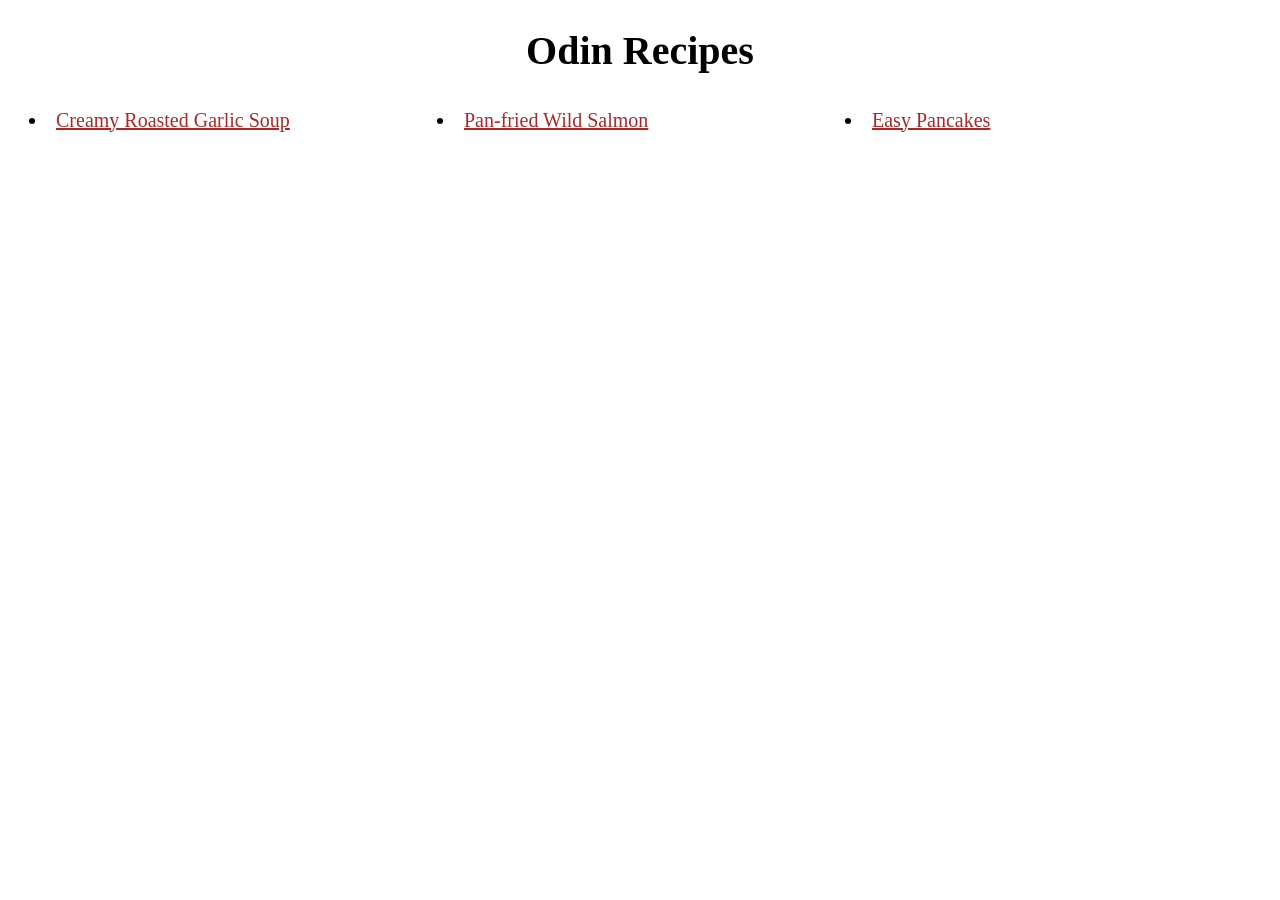
<file: index.html>
<!DOCTYPE html>
<html lang="en">
    <head>
        <meta charset="UTF-8">
        <link rel="stylesheet" href="styles.css">
        <title>Odin Recipes</title>
    </head>

    <body>
        <h1>Odin Recipes</h1>

        <ul>
            <li><a href="recipes/garlic-soup.html">Creamy Roasted Garlic Soup</a></li>
            <li><a href="recipes/pan-fried-wild-salmon.html">Pan-fried Wild Salmon</a></li>
            <li><a href="recipes/easy-pancakes.html">Easy Pancakes</a></li>
        </ul>

    </body>
</html>
</file>
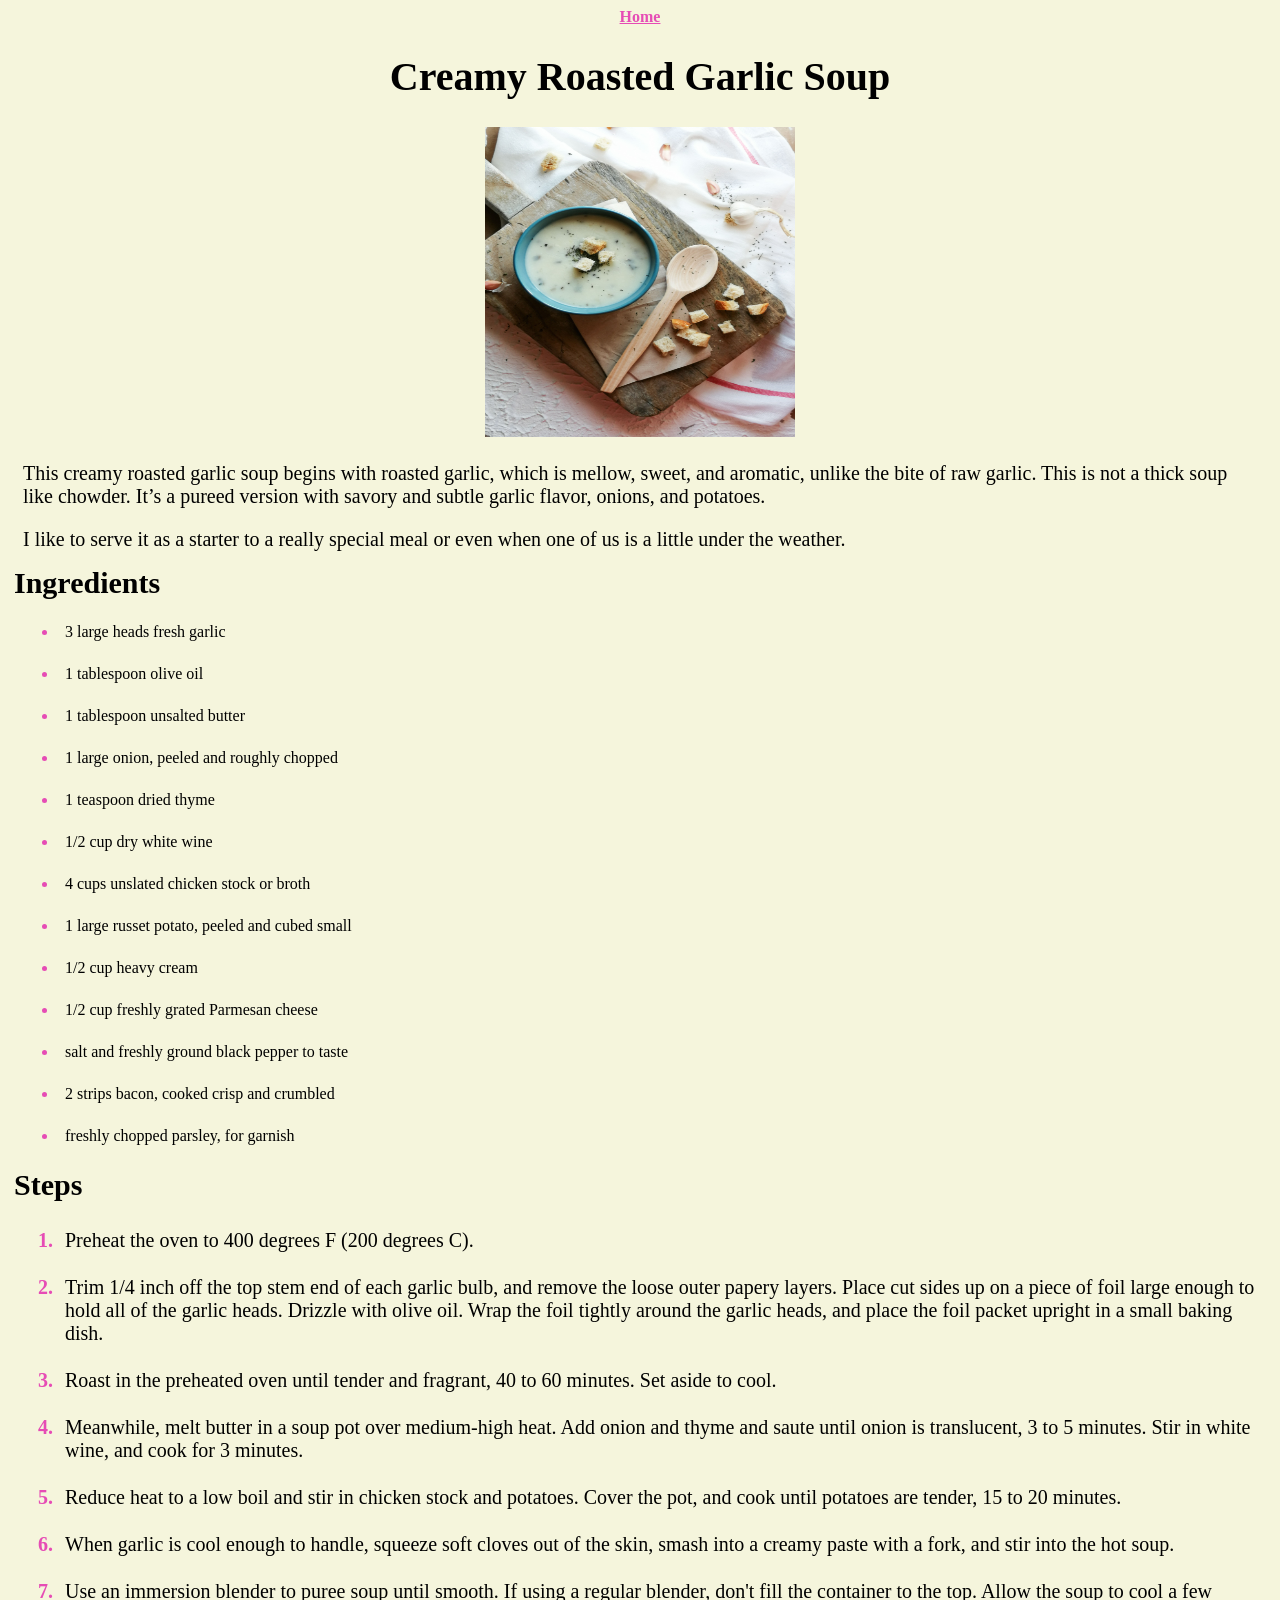
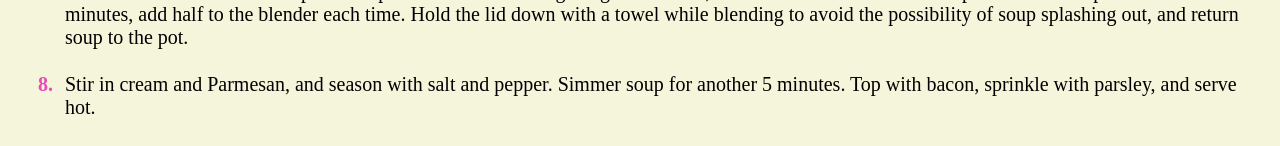
<file: recipes/garlic-soup.html>
<!DOCTYPE html>
<html lang="en">
    <head>
        <meta charset="UTF-8">
        <link rel="stylesheet" href="garlic-style.css">
        <title>Creamy Roasted Garlic Soup</title>
    </head>

    <body>
        <a class="home" href="../index.html">Home</a>
        <h1>Creamy Roasted Garlic Soup</h1>

        <img src="../odin-links-and-images/garlic-soup.jpg" alt="Garlic Soup" height="310" width="310">
    
        <div>
            <p>This creamy roasted garlic soup begins with roasted garlic, which is mellow, sweet, and aromatic, unlike the bite of raw garlic. This is not a thick soup like chowder. It’s a pureed version with savory and subtle garlic flavor, onions, and potatoes.</p>
            <p>I like to serve it as a starter to a really special meal or even when one of us is a little under the weather.</p>
        </div>

        <h2>Ingredients</h2>
        <ul>
            <li>3 large heads fresh garlic</li>
            <li>1 tablespoon olive oil</li>
            <li>1 tablespoon unsalted butter</li>
            <li>1 large onion, peeled and roughly chopped</li>
            <li>1 teaspoon dried thyme</li>
            <li>1/2 cup dry white wine</li>
            <li>4 cups unslated chicken stock or broth</li>
            <li>1 large russet potato, peeled and cubed small</li>
            <li>1/2 cup heavy cream</li>
            <li>1/2 cup freshly grated Parmesan cheese</li>
            <li>salt and freshly ground black pepper to taste</li>
            <li>2 strips bacon, cooked crisp and crumbled</li>
            <li>freshly chopped parsley, for garnish</li>
        </ul>

        <h2>Steps</h2>
        <ol>
            <li>Preheat the oven to 400 degrees F (200 degrees C). </li>
            <li>Trim 1/4 inch off the top stem end of each garlic bulb, and remove the loose outer papery layers. Place cut sides up on a piece of foil large enough to hold all of the garlic heads. Drizzle with olive oil. Wrap the foil tightly around the garlic heads, and place the foil packet upright in a small baking dish. </li>
            <li>Roast in the preheated oven until tender and fragrant, 40 to 60 minutes. Set aside to cool.</li>
            <li>Meanwhile, melt butter in a soup pot over medium-high heat. Add onion and thyme and saute until onion is translucent, 3 to 5 minutes. Stir in white wine, and cook for 3 minutes.</li>
            <li>Reduce heat to a low boil and stir in chicken stock and potatoes. Cover the pot, and cook until potatoes are tender, 15 to 20 minutes.</li>
            <li>When garlic is cool enough to handle, squeeze soft cloves out of the skin, smash into a creamy paste with a fork, and stir into the hot soup.</li>
            <li>Use an immersion blender to puree soup until smooth. If using a regular blender, don't fill the container to the top. Allow the soup to cool a few minutes, add half to the blender each time. Hold the lid down with a towel while blending to avoid the possibility of soup splashing out, and return soup to the pot.</li>
            <li>Stir in cream and Parmesan, and season with salt and pepper. Simmer soup for another 5 minutes. Top with bacon, sprinkle with parsley, and serve hot.</li>
        </ol>
    </body>
</html>
</file>
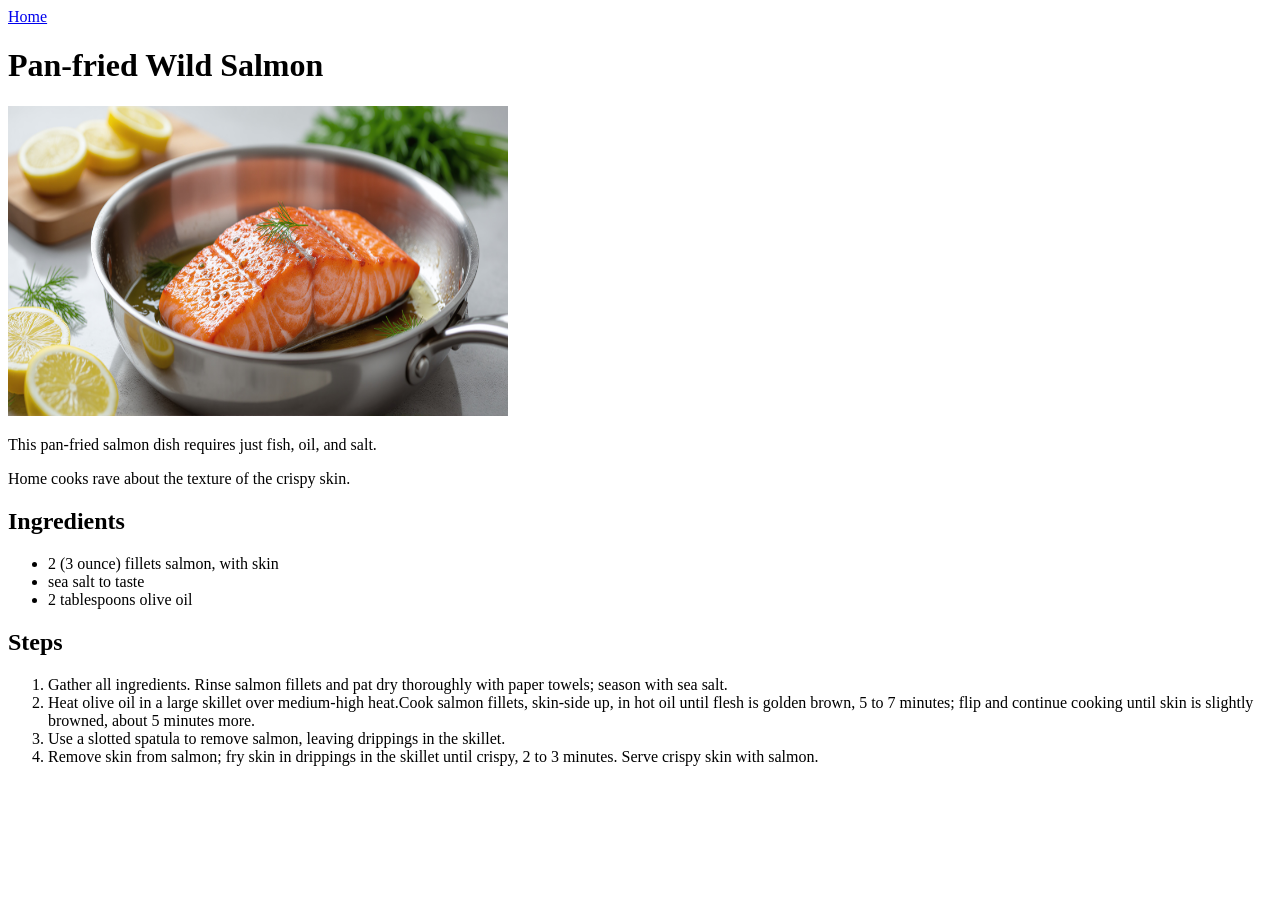
<file: recipes/pan-fried-wild-salmon.html>
<!DOCTYPE html>
<html lang="en">
    <head>
        <meta charset="UTF-8">
        <title>Pan-fried Wild Salmon</title>
    </head>

    <body>
        <a href="../index.html">Home</a>
        <h1>Pan-fried Wild Salmon</h1>

        <img src="../odin-links-and-images/salmon.jpg" alt="Pan-fried Salmon" height="310" width="500">
    
        <div>
            <p>This pan-fried salmon dish requires just fish, oil, and salt.</p>
            <p>Home cooks rave about the texture of the crispy skin.</p>
        </div>

        <h2>Ingredients</h2>
        <ul>
            <li>2 (3 ounce) fillets salmon, with skin</li>
            <li>sea salt to taste</li>
            <li>2 tablespoons olive oil</li>
        </ul>

        <h2>Steps</h2>
        <ol>
            <li>Gather all ingredients. Rinse salmon fillets and pat dry thoroughly with paper towels; season with sea salt.</li>
            <li>Heat olive oil in a large skillet over medium-high heat.Cook salmon fillets, skin-side up, in hot oil until flesh is golden brown, 5 to 7 minutes; flip and continue cooking until skin is slightly browned, about 5 minutes more.</li>
            <li>Use a slotted spatula to remove salmon, leaving drippings in the skillet.</li>
            <li>Remove skin from salmon; fry skin in drippings in the skillet until crispy, 2 to 3 minutes. Serve crispy skin with salmon.

            </li>
        </ol>
    </body>
</html>
</file>
<file: styles.css>
h1 {
    font-size: 40px;
    text-align: center;
}

ul {
    font-size: 20px;
    display: flex;
}

li {
    padding: 8px;
    flex: 1;
    justify-content: center;
}

a {
    color: brown;
}
</file>
<file: recipes/garlic-style.css>
* {
    background-color: beige;
}

a {
    text-align: center;
    display: block;
}

.home {
    color: #e64cb5;
    font-weight: bold;
}

h1 {
    font-size: 40px;
    text-align: center;
}

img {
    margin: auto;
    display: flex;
    padding-bottom: 10px;
}

p {
    padding: 5px;
    margin: 10px;
    font-size: 20px;
}

h2 {
    font-size: 30px;
    margin: 6px;
}

li::marker {
    color: #e64cb5;
    font-weight: bold;
}

li {
    padding: 7px;
    margin: 10px;
}

ol {
    font-size: 20px;
}
</file>
